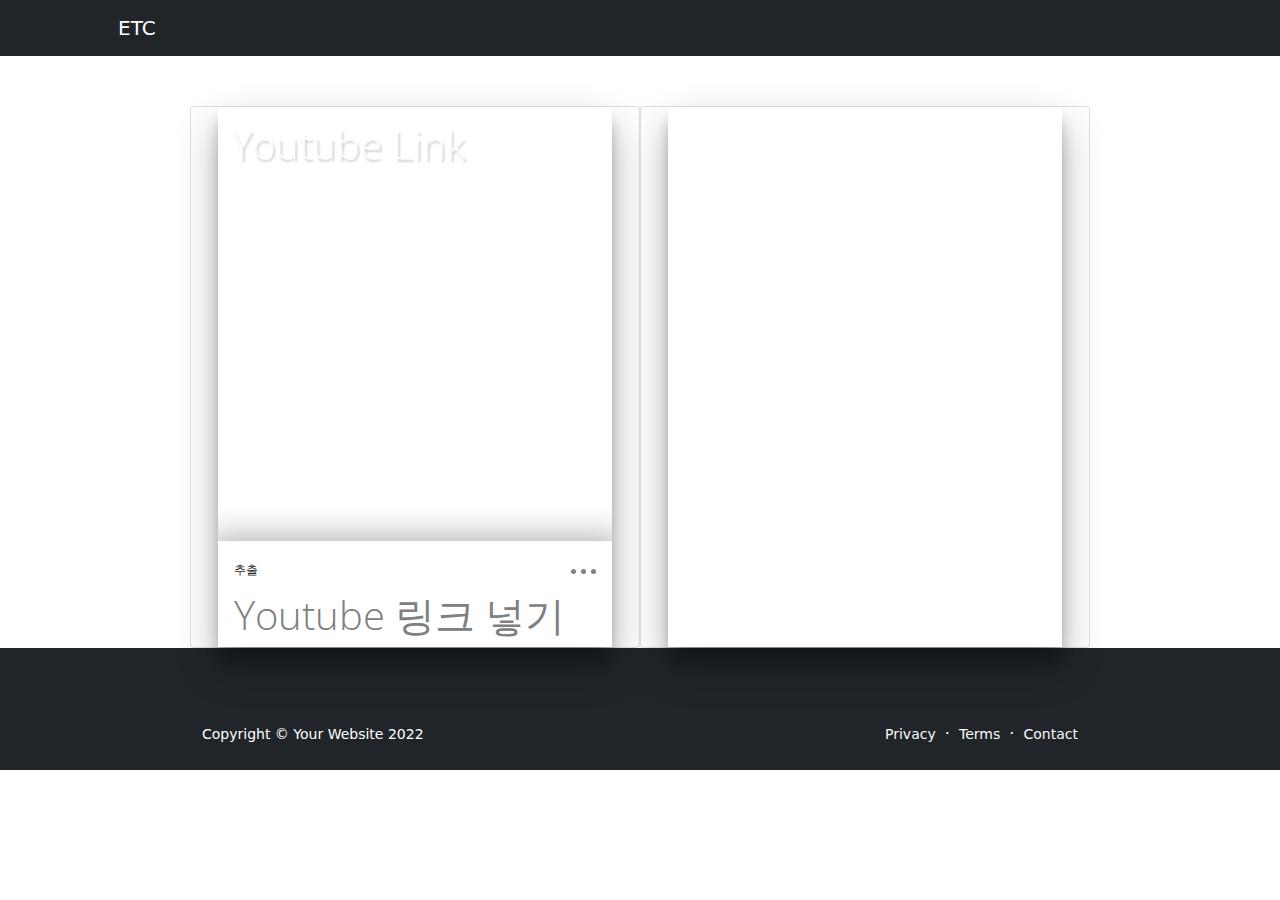
<file: templates/start.html>
<!DOCTYPE html>
<html lang="en">
    <head>
        <meta charset="utf-8" />
        <meta name="viewport" content="width=device-width, initial-scale=1, shrink-to-fit=no" />
        <meta name="description" content="" />
        <meta name="author" content="" />
        <title>ETC</title>
        <!-- Favicon-->
        <link rel="icon" type="image/x-icon" href="../static/favicon.ico" />
        <!-- Bootstrap icons-->
        <link href="https://cdn.jsdelivr.net/npm/bootstrap-icons@1.5.0/font/bootstrap-icons.css" rel="stylesheet" />
        <link href="https://fonts.googleapis.com/css?family=Montserrat:400,700" rel="stylesheet">
        <!-- Core theme CSS (includes Bootstrap)-->
        <link href="../static/styles.css" rel="stylesheet" />
        <link href="../static/start.css" rel="stylesheet" />


    </head>
    <body class="d-flex flex-column h-100">
        <main class="flex-shrink-0">
            <!-- Navigation-->
            <nav class="navbar navbar-expand-lg navbar-dark bg-dark">
                <div class="container px-5">
                    <a class="navbar-brand" href="index.html">ETC</a>
                    <button class="navbar-toggler" type="button" data-bs-toggle="collapse" data-bs-target="#navbarSupportedContent" aria-controls="navbarSupportedContent" aria-expanded="false" aria-label="Toggle navigation"><span class="navbar-toggler-icon"></span></button>
                    <div class="collapse navbar-collapse" id="navbarSupportedContent">
                        <ul class="navbar-nav ms-auto mb-2 mb-lg-0">
                        </ul>
                    </div>
                </div>
            </nav>
            <div class="row">
                <div class="example-1 card">
                  <div class="wrapper">
                    <div class="date">
                     <span class="day"><h1>Youtube Link</h1></span> 

                    </div>
                    <div class="data">
                      <div class="content">
                        <span class="author">추출</span>
                        <h1 class="title"><a href="./url">Youtube 링크 넣기</a></h1>
                        <p class="text">Youtube 음원을 통해 midi file을 추출 할 수 있습니다</p>
                        <label for="show-menu" class="menu-button"><span></span></label>
                      </div>
                      <input type="checkbox" id="show-menu" />
                      <ul class="menu-content">
                        <li>
                          <a href="#" class="fa fa-bookmark-o"></a>
                        </li>
                        <li><a href="#" class="fa fa-heart-o"><span>47</span></a></li>
                        <li><a href="#" class="fa fa-comment-o"><span>8</span></a></li>
                      </ul>
                    </div>
                  </div>
                </div>
                <div class="example-2 card">
                  <div class="wrapper">
                    <div class="header">
                      <div class="date">
                        <span class="day"><h1>운지법 연습</h1></span>
                      </div>
                      <ul class="menu-content">
                        <li>
                          <a href="#" class="fa fa-bookmark-o"></a>
                        </li>
                        <li><a href="#" class="fa fa-heart-o"><span>18</span></a></li>
                        <li><a href="#" class="fa fa-comment-o"><span>3</span></a></li>
                      </ul>
                    </div>
                    <div class="data">
                      <div class="content">
                        <h1 class="title"><a href="/play">운지법 연습</a></h1>
                        <p class="text">추출한 음원의 코드를 이용하여 운지법을 연습합니다</p>
                      </div>
                    </div>
                  </div>
                </div>
              </div>
            
        <!-- Footer-->
        <footer class="bg-dark py-4 mt-auto">
            <div class="container px-5">
                <div class="row align-items-center justify-content-between flex-column flex-sm-row">
                    <div class="col-auto"><div class="small m-0 text-white">Copyright &copy; Your Website 2022</div></div>
                    <div class="col-auto">
                        <a class="link-light small" href="#!">Privacy</a>
                        <span class="text-white mx-1">&middot;</span>
                        <a class="link-light small" href="#!">Terms</a>
                        <span class="text-white mx-1">&middot;</span>
                        <a class="link-light small" href="#!">Contact</a>
                    </div>
                </div>
            </div>
        </footer>
        <!-- Bootstrap core JS-->
        <script src="https://cdn.jsdelivr.net/npm/bootstrap@5.1.3/dist/js/bootstrap.bundle.min.js"></script>
        <!-- Core theme JS-->
        <script src="../static/scripts.js"></script>
        <script src="../static/start.js"></script>

    </body>
</html>
</file>
<file: static/start.css>
@charset "UTF-8";
@import url(https://fonts.googleapis.com/css?family=Open+Sans:300,400,700);
* {
  box-sizing: border-box;
}

a {
  text-decoration: none;
}

h1 {
  font-family: "Open Sans", sans-serif;
  font-weight: 300;
}

.row {
  max-width: 900px;
  margin: 50px auto 0;
}

.card {
  float: left;
  padding: 0 1.7rem;
  width: 50%;
}
.card .menu-content {
  margin: 0;
  padding: 0;
  list-style-type: none;
}
.card .menu-content::before, .card .menu-content::after {
  content: "";
  display: table;
}
.card .menu-content::after {
  clear: both;
}
.card .menu-content li {
  display: inline-block;
}
.card .menu-content a {
  color: #fff;
}
.card .menu-content span {
  position: absolute;
  left: 50%;
  top: 0;
  font-size: 10px;
  font-weight: 700;
  font-family: "Open Sans";
  transform: translate(-50%, 0);
}
.card .wrapper {
  background-color: #fff;
  min-height: 540px;
  position: relative;
  overflow: hidden;
  box-shadow: 0 19px 38px rgba(0, 0, 0, 0.3), 0 15px 12px rgba(0, 0, 0, 0.2);
}
.card .wrapper:hover .data {
  transform: translateY(0);
}
.card .data {
  position: absolute;
  bottom: 0;
  width: 100%;
  transform: translateY(calc(70px + 1em));
  transition: transform 0.3s;
}
.card .data .content {
  padding: 1em;
  position: relative;
  z-index: 1;
}
.card .author {
  font-size: 12px;
}
.card .title {
  margin-top: 10px;
}
.card .text {
  height: 70px;
  margin: 0;
}
.card input[type=checkbox] {
  display: none;
}
.card input[type=checkbox]:checked + .menu-content {
  transform: translateY(-60px);
}

.example-1 .wrapper {
  background: url(https://raw.githubusercontent.com/dbrudghks333/mlcsv/main/new3.jpg) 20% 1%/cover no-repeat;
}
.example-1 .date {
  position: absolute;
  top: 0;
  left: 0;
  background-color: white;
  color: #fff;
  padding: 0.8em;
}
.example-1 .date span {
  display: block;
  text-align: center;
}
.example-1 .date .day {
  font-weight: 700;
  font-size: 24px;
  text-shadow: 2px 3px 2px rgba(0, 0, 0, 0.18);
}
.example-1 .date .month {
  text-transform: uppercase;
}
.example-1 .date .month,
.example-1 .date .year {
  font-size: 12px;
}
.example-1 .content {
  background-color: #fff;
  box-shadow: 0 5px 30px 10px rgba(0, 0, 0, 0.3);
}
.example-1 .title a {
  color: gray;
}
.example-1 .menu-button {
  position: absolute;
  z-index: 999;
  top: 16px;
  right: 16px;
  width: 25px;
  text-align: center;
  cursor: pointer;
}
.example-1 .menu-button span {
  width: 5px;
  height: 5px;
  background-color: gray;
  color: gray;
  position: relative;
  display: inline-block;
  border-radius: 50%;
}
.example-1 .menu-button span::after, .example-1 .menu-button span::before {
  content: "";
  display: block;
  width: 5px;
  height: 5px;
  background-color: currentColor;
  position: absolute;
  border-radius: 50%;
}
.example-1 .menu-button span::before {
  left: -10px;
}
.example-1 .menu-button span::after {
  right: -10px;
}
.example-1 .menu-content {
  text-align: center;
  position: absolute;
  top: 0;
  left: 0;
  width: 100%;
  z-index: -1;
  transition: transform 0.3s;
  transform: translateY(0);
}
.example-1 .menu-content li {
  width: 33.333333%;
  float: left;
  background-color: #77d7b9;
  height: 60px;
  position: relative;
}
.example-1 .menu-content a {
  position: absolute;
  top: 50%;
  left: 50%;
  transform: translate(-50%, -50%);
  font-size: 24px;
}
.example-1 .menu-content span {
  top: -10px;
}

.example-2 .wrapper {
  background: url(https://raw.githubusercontent.com/dbrudghks333/mlcsv/main/new_guitar.jpg) center/cover no-repeat;
}
.example-2 .wrapper:hover .menu-content span {
  transform: translate(-50%, -10px);
  opacity: 1;
}
.example-2 .header {
  color: #fff;
  padding: 1em;
}
.example-2 .header::before, .example-2 .header::after {
  content: "";
  display: table;
}
.example-2 .header::after {
  clear: both;
}
.example-2 .header .date {
  float: left;
  font-size: 12px;
}
.example-2 .menu-content {
  float: right;
}
.example-2 .menu-content li {
  margin: 0 5px;
  position: relative;
}
.example-2 .menu-content span {
  transition: all 0.3s;
  opacity: 0;
}
.example-2 .data {
  color: #fff;
  transform: translateY(calc(70px + 4em));
}
.example-2 .title a {
  color: #fff;
}
.example-2 .button {
  display: block;
  width: 100px;
  margin: 2em auto 1em;
  text-align: center;
  font-size: 12px;
  color: #fff;
  line-height: 1;
  position: relative;
  font-weight: 700;
}
.example-2 .button::after {
  content: "→";
  opacity: 0;
  position: absolute;
  right: 0;
  top: 50%;
  transform: translate(0, -50%);
  transition: all 0.3s;
}
.example-2 .button:hover::after {
  transform: translate(5px, -50%);
  opacity: 1;
}
</file>
